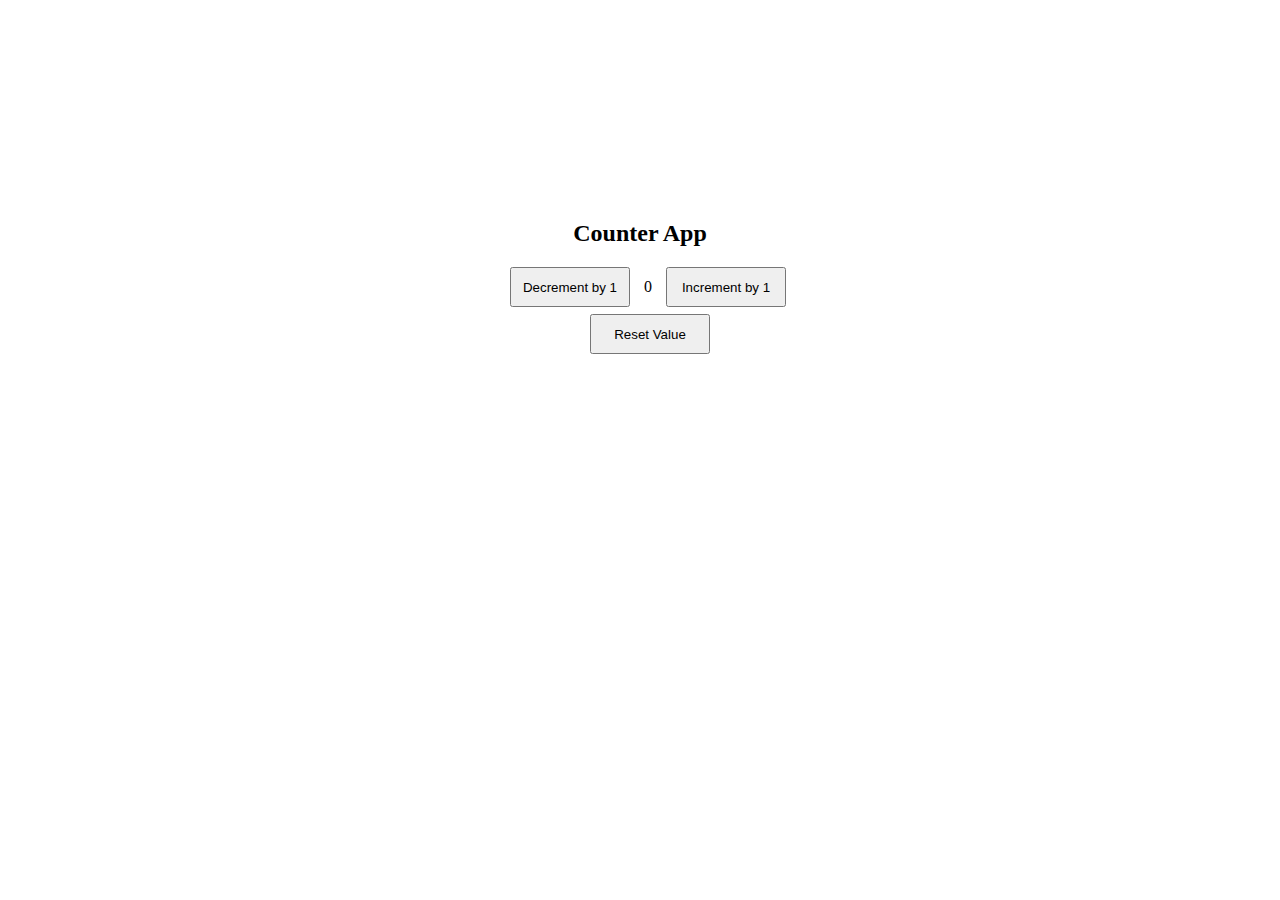
<file: 51_DOM_Assignment/1_ProjectUsing_Click/index.html>
<!DOCTYPE html>
<html lang="en">
<head>
    <meta charset="UTF-8">
    <meta http-equiv="X-UA-Compatible" content="IE=edge">
    <meta name="viewport" content="width=device-width, initial-scale=1.0">
    <title>Project 1</title>
    <link rel="stylesheet" href="./style.css">
</head>
<body>
    <div class="container">
        <h2 class="sub-heading">Counter App</h2>

        <div id="button-section">
            <button id="decrementBtn">Decrement by 1</button>
            <span id="displayValue">0</span>
            <button id="incrementBtn">Increment by 1</button>
        </div>
        <button id="resetBtn">Reset Value</button>
    </div>

    <script src="./script.js"></script>
</body>
</html>
</file>
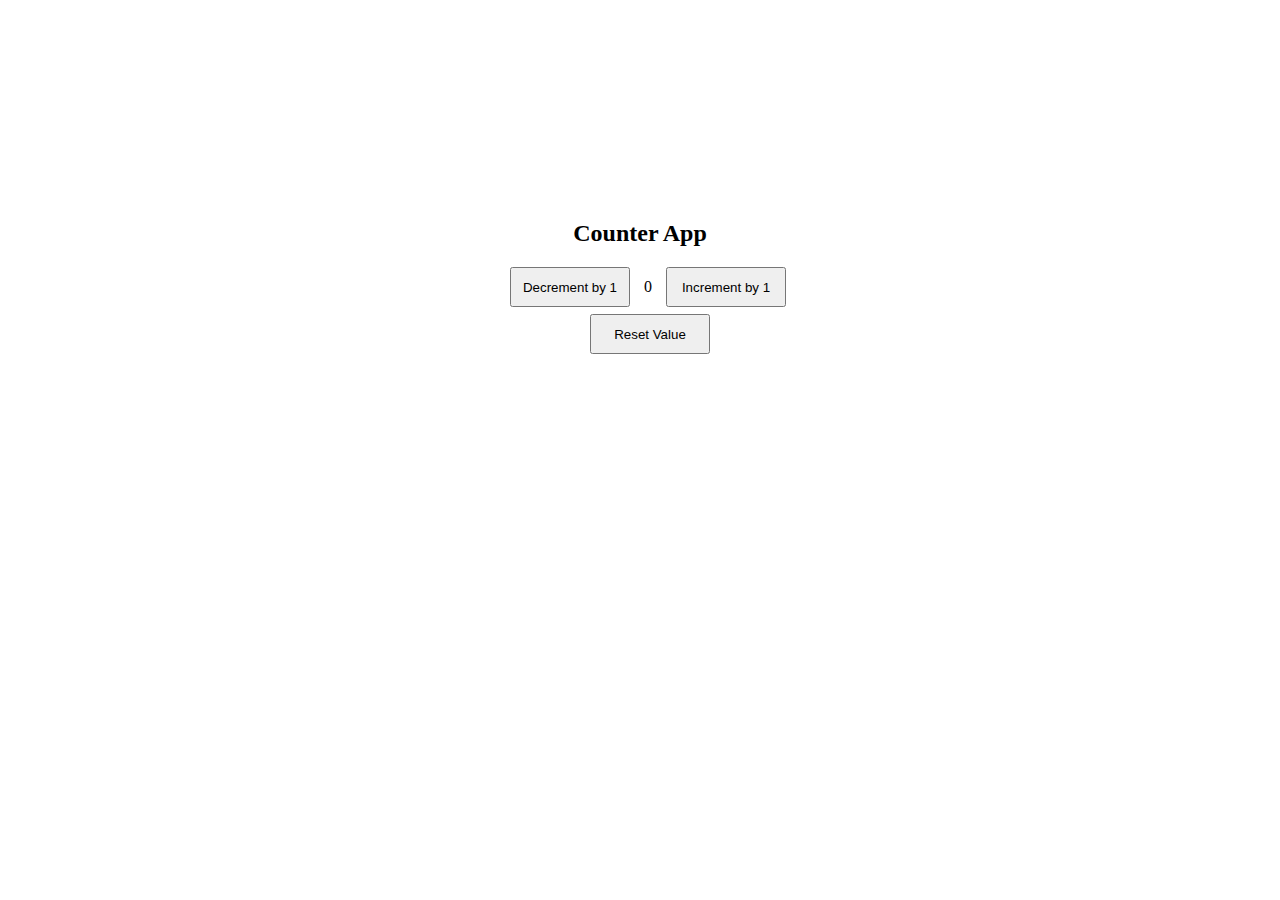
<file: 51_DOM_Assignment/2_ProjectUsing_DoubleClick/index.html>
<!DOCTYPE html>
<html lang="en">
<head>
    <meta charset="UTF-8">
    <meta http-equiv="X-UA-Compatible" content="IE=edge">
    <meta name="viewport" content="width=device-width, initial-scale=1.0">
    <title> Project 2</title>
    <link rel="stylesheet" href="./style.css">
</head>
<body>
    <div class="container">
        <h2 class="sub-heading">Counter App</h2>

        <div id="button-section">
            <button id="decrementBtn">Decrement by 1</button>
            <span id="displayValue">0</span>
            <button id="incrementBtn">Increment by 1</button>
        </div>
        <button id="resetBtn">Reset Value</button>
    </div>

    <script src="./script.js"></script>
</body>
</html>
</file>
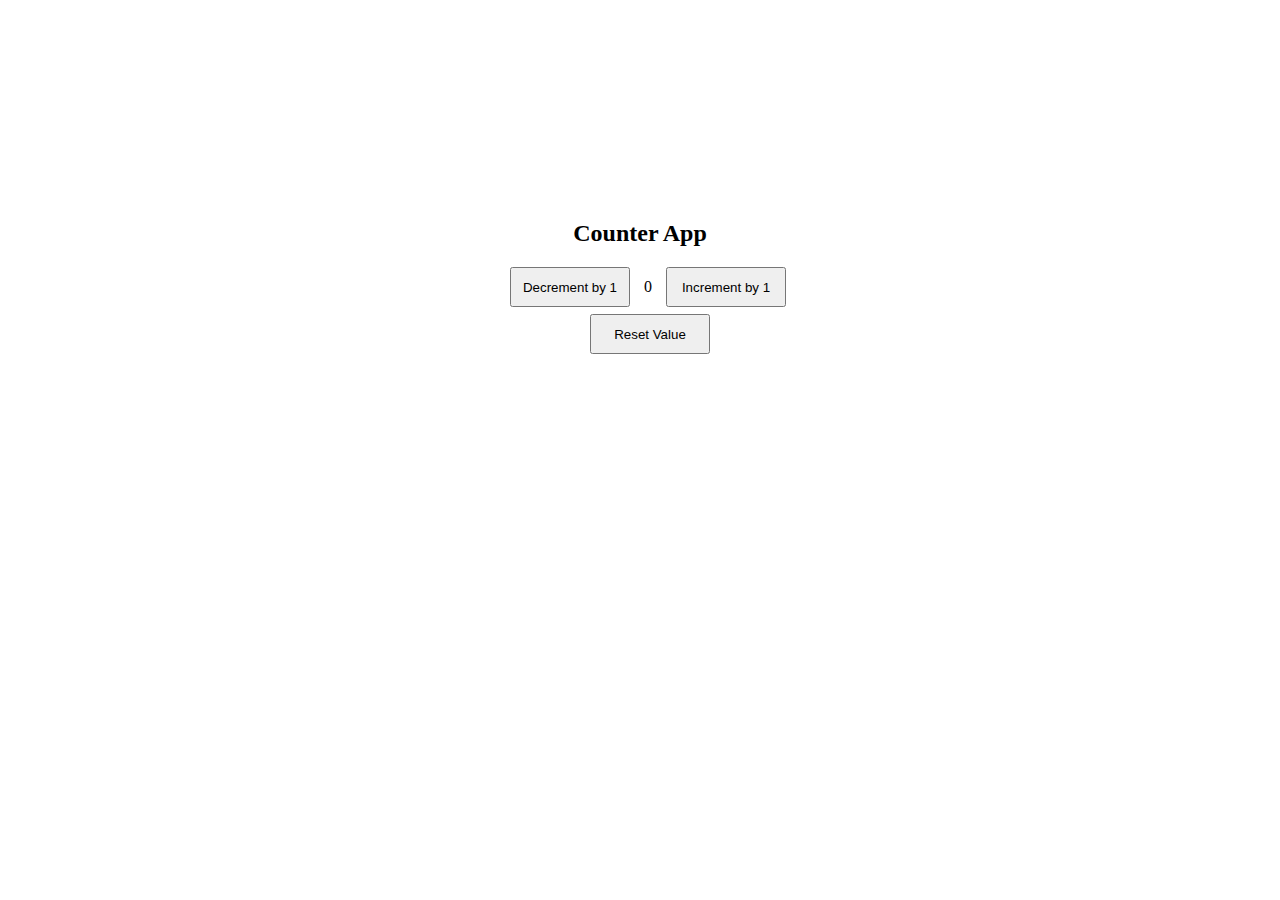
<file: 51_DOM_Assignment/3_ProjectUsing_Mouseove/index.html>
<!DOCTYPE html>
<html lang="en">
<head>
    <meta charset="UTF-8">
    <meta http-equiv="X-UA-Compatible" content="IE=edge">
    <meta name="viewport" content="width=device-width, initial-scale=1.0">
    <title> Project 3</title>
    <link rel="stylesheet" href="./style.css">
</head>
<body>
    <div class="container">
        <h2 class="sub-heading">Counter App</h2>

        <div id="button-section">
            <button id="decrementBtn">Decrement by 1</button>
            <span id="displayValue">0</span>
            <button id="incrementBtn">Increment by 1</button>
        </div>
        <button id="resetBtn">Reset Value</button>
    </div>

    <script src="./script.js"></script>
</body>
</html>
</file>
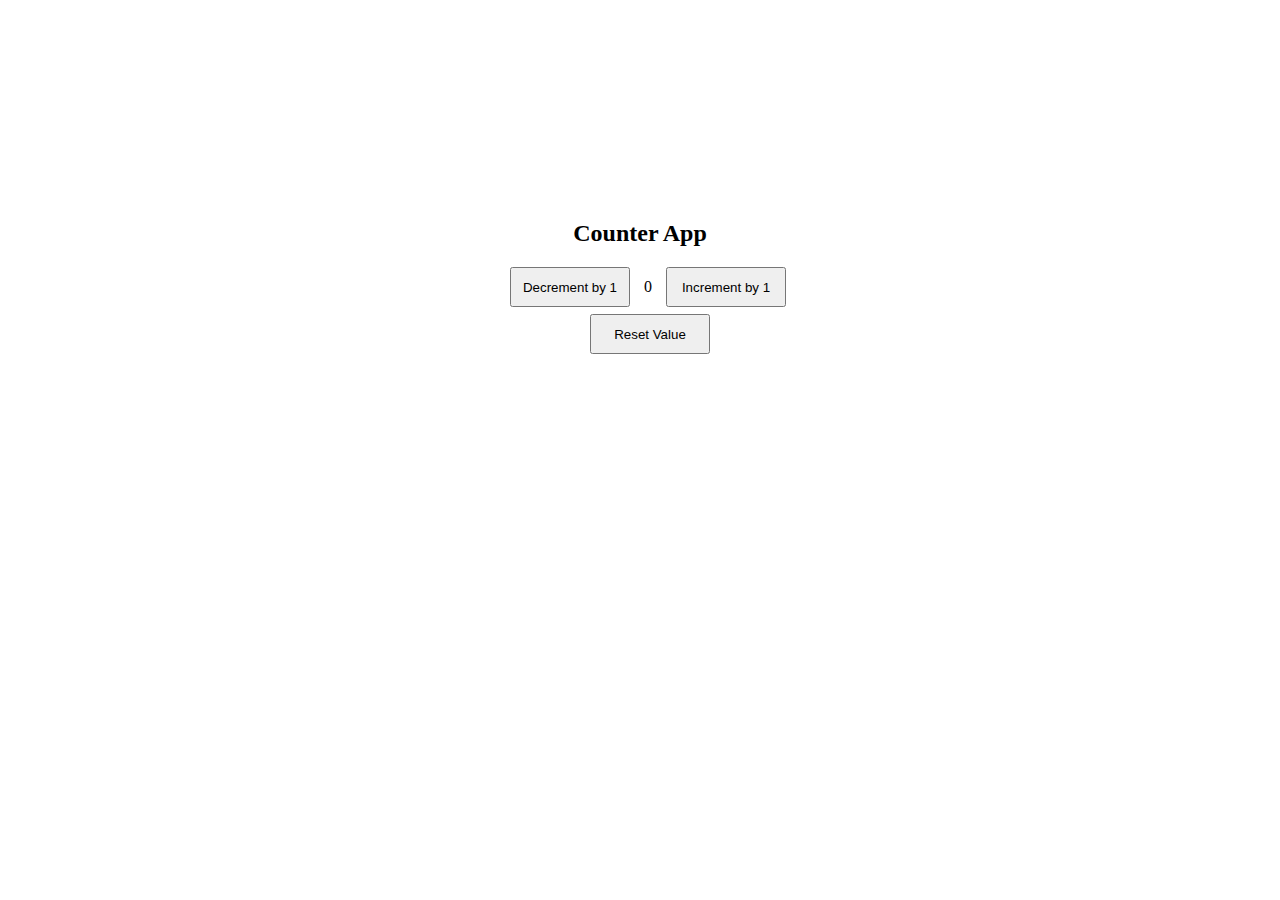
<file: 51_DOM_Assignment/4_ProjectUsing_MouseOver/index.html>
<!DOCTYPE html>
<html lang="en">
<head>
    <meta charset="UTF-8">
    <meta http-equiv="X-UA-Compatible" content="IE=edge">
    <meta name="viewport" content="width=device-width, initial-scale=1.0">
    <title> Project 4</title>
    <link rel="stylesheet" href="./style.css">
</head>
<body>
    <div class="container">
        <h2 class="sub-heading">Counter App</h2>

        <div id="button-section">
            <button id="decrementBtn">Decrement by 1</button>
            <span id="displayValue">0</span>
            <button id="incrementBtn">Increment by 1</button>
        </div>
        <button id="resetBtn">Reset Value</button>
    </div>

    <script src="./script.js"></script>
</body>
</html>
</file>
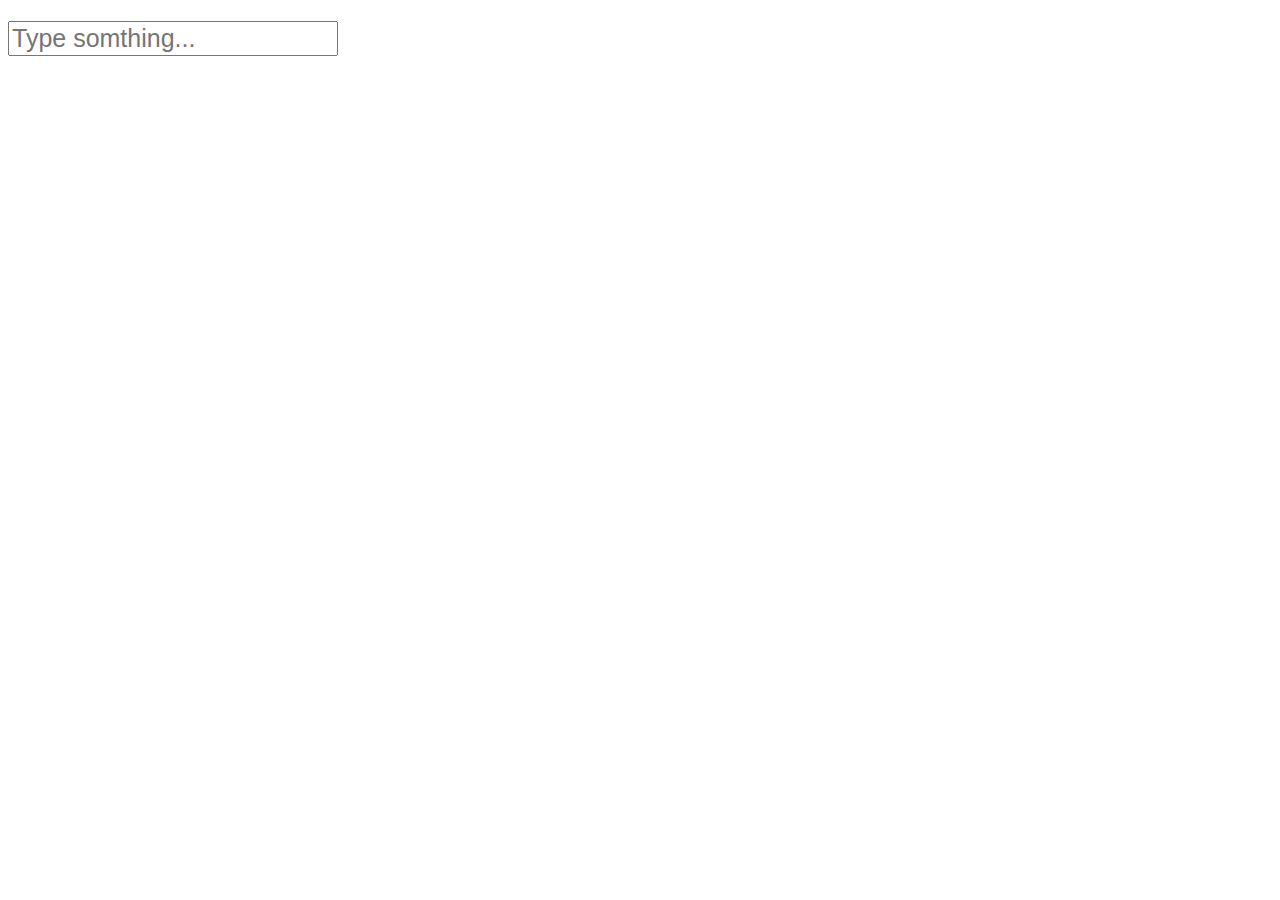
<file: 51_DOM_Assignment/5_ProjectUsing_onkeypres/index.html>
<!DOCTYPE html>
<html lang="en">
<head>
    <meta charset="UTF-8">
    <meta http-equiv="X-UA-Compatible" content="IE=edge">
    <meta name="viewport" content="width=device-width, initial-scale=1.0">
    <title>Project 5</title>
    <link rel="stylesheet" href="style.css">
</head>
<body>
    <div>
        <h1 id="display"></h1>
        <input id="input-box" type="text" placeholder="Type somthing..."/>
    </div>  
    <script src="script.js"></script>
</body>
</html>
</file>
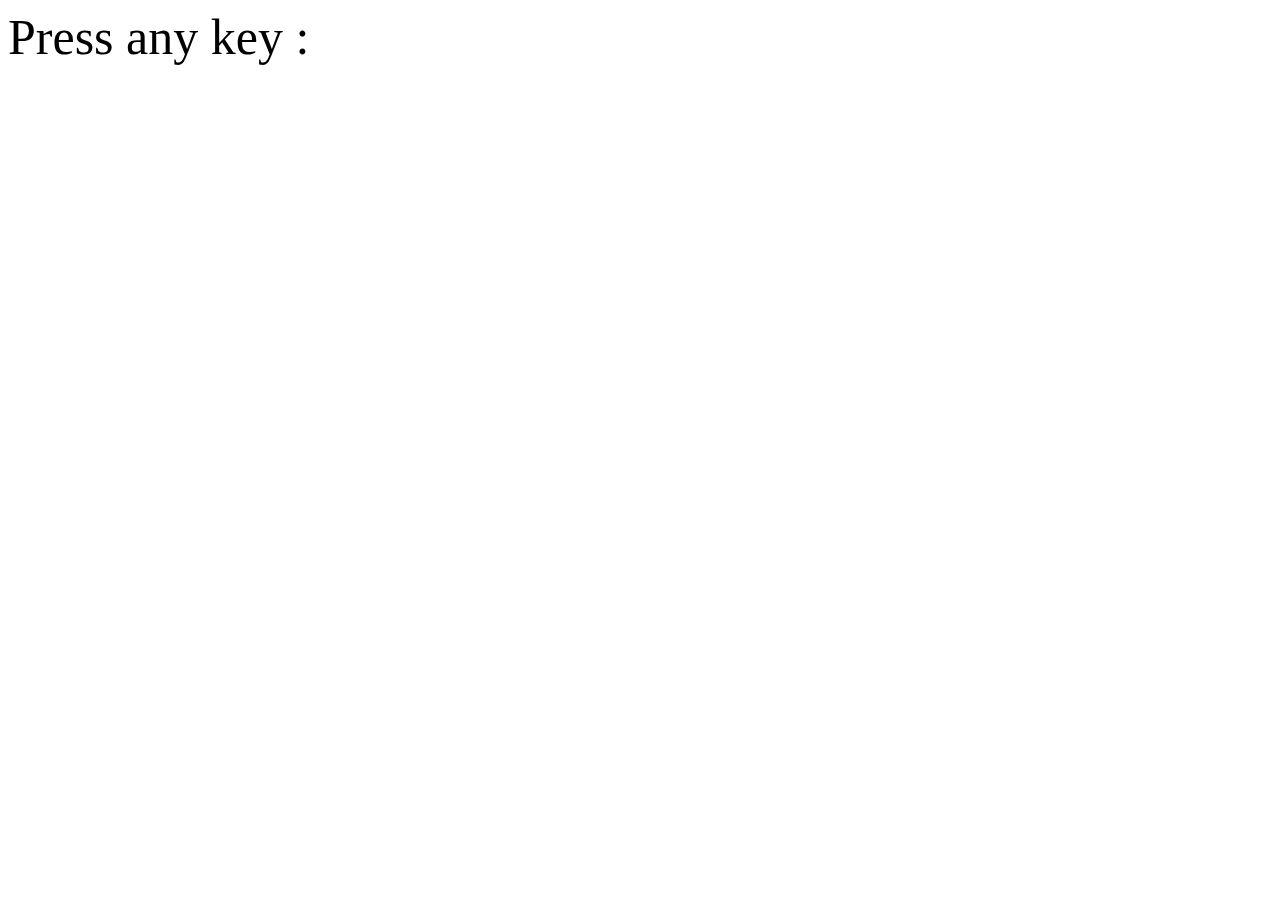
<file: 51_DOM_Assignment/6_ProjectUsing_keydown-keyuv/index.html>
<!DOCTYPE html>
<html lang="en">
<head>
    <meta charset="UTF-8">
    <meta http-equiv="X-UA-Compatible" content="IE=edge">
    <meta name="viewport" content="width=device-width, initial-scale=1.0">
    <title>Project 6</title>
    <link rel="stylesheet" href="style.css">
</head>
<body>
    <div id="container">
        <div id="display">Press any key :</div>
    </div>  
    <script src="script.js"></script>
</body>
</html>
</file>
<file: 51_DOM_Assignment/1_ProjectUsing_Click/style.css>
* {
    margin: 0;
    padding: 0;
    outline: 0;
    box-sizing: border-box;
  }
  
body{
    width: 100vw;
    height: 100vh;
    display: flex;
    justify-content: center;
    align-items: center;
}
.sub-heading{
    padding: 20px;
}
.container{
    width: 500px;
    height: 500px;
    /* border: 2px solid black; */
}

.sub-heading{
    text-align: center;
}

#button-section{
    width: 350px;
    height: 47px;
    /* border: 2px solid black; */
    margin-left: 120px;
}

#decrementBtn{
    width: 120px;
    height: 40px;
    padding: 10px;
}

#displayValue{
    width: 150px;
    height: 40px;
    padding: 10px;
}

#incrementBtn{
    width: 120px;
    height: 40px;
    padding: 10px;
}
#resetBtn{
    width: 120px;
    height: 40px;
    padding: 10px;
    margin-left: 200px;
}
</file>
<file: 51_DOM_Assignment/2_ProjectUsing_DoubleClick/style.css>
* {
    margin: 0;
    padding: 0;
    outline: 0;
    box-sizing: border-box;
  }
  
body{
    width: 100vw;
    height: 100vh;
    display: flex;
    justify-content: center;
    align-items: center;
}
.sub-heading{
    padding: 20px;
}
.container{
    width: 500px;
    height: 500px;
    /* border: 2px solid black; */
}

.sub-heading{
    text-align: center;
}

#button-section{
    width: 350px;
    height: 47px;
    /* border: 2px solid black; */
    margin-left: 120px;
}

#decrementBtn{
    width: 120px;
    height: 40px;
    padding: 10px;
}

#displayValue{
    width: 150px;
    height: 40px;
    padding: 10px;
}

#incrementBtn{
    width: 120px;
    height: 40px;
    padding: 10px;
}
#resetBtn{
    width: 120px;
    height: 40px;
    padding: 10px;
    margin-left: 200px;
}
</file>
<file: 51_DOM_Assignment/3_ProjectUsing_Mouseove/style.css>
* {
    margin: 0;
    padding: 0;
    outline: 0;
    box-sizing: border-box;
  }
  
body{
    width: 100vw;
    height: 100vh;
    display: flex;
    justify-content: center;
    align-items: center;
}
.sub-heading{
    padding: 20px;
}
.container{
    width: 500px;
    height: 500px;
    /* border: 2px solid black; */
}

.sub-heading{
    text-align: center;
}

#button-section{
    width: 350px;
    height: 47px;
    /* border: 2px solid black; */
    margin-left: 120px;
}

#decrementBtn{
    width: 120px;
    height: 40px;
    padding: 10px;
}

#displayValue{
    width: 150px;
    height: 40px;
    padding: 10px;
}

#incrementBtn{
    width: 120px;
    height: 40px;
    padding: 10px;
}
#resetBtn{
    width: 120px;
    height: 40px;
    padding: 10px;
    margin-left: 200px;
}
</file>
<file: 51_DOM_Assignment/4_ProjectUsing_MouseOver/style.css>
* {
    margin: 0;
    padding: 0;
    outline: 0;
    box-sizing: border-box;
  }
  
body{
    width: 100vw;
    height: 100vh;
    display: flex;
    justify-content: center;
    align-items: center;
}
.sub-heading{
    padding: 20px;
}
.container{
    width: 500px;
    height: 500px;
    /* border: 2px solid black; */
}

.sub-heading{
    text-align: center;
}

#button-section{
    width: 350px;
    height: 47px;
    /* border: 2px solid black; */
    margin-left: 120px;
}

#decrementBtn{
    width: 120px;
    height: 40px;
    padding: 10px;
}

#displayValue{
    width: 150px;
    height: 40px;
    padding: 10px;
}

#incrementBtn{
    width: 120px;
    height: 40px;
    padding: 10px;
}
#resetBtn{
    width: 120px;
    height: 40px;
    padding: 10px;
    margin-left: 200px;
}
</file>
<file: 51_DOM_Assignment/5_ProjectUsing_onkeypres/style.css>
#display {
    color: red;
  }
  
  #input-box {
    font-size: 25px;
  }
</file>
<file: 51_DOM_Assignment/6_ProjectUsing_keydown-keyuv/style.css>
#container {
  height: 100vh;
}

#display {
  font-size: 50px;
}
</file>
